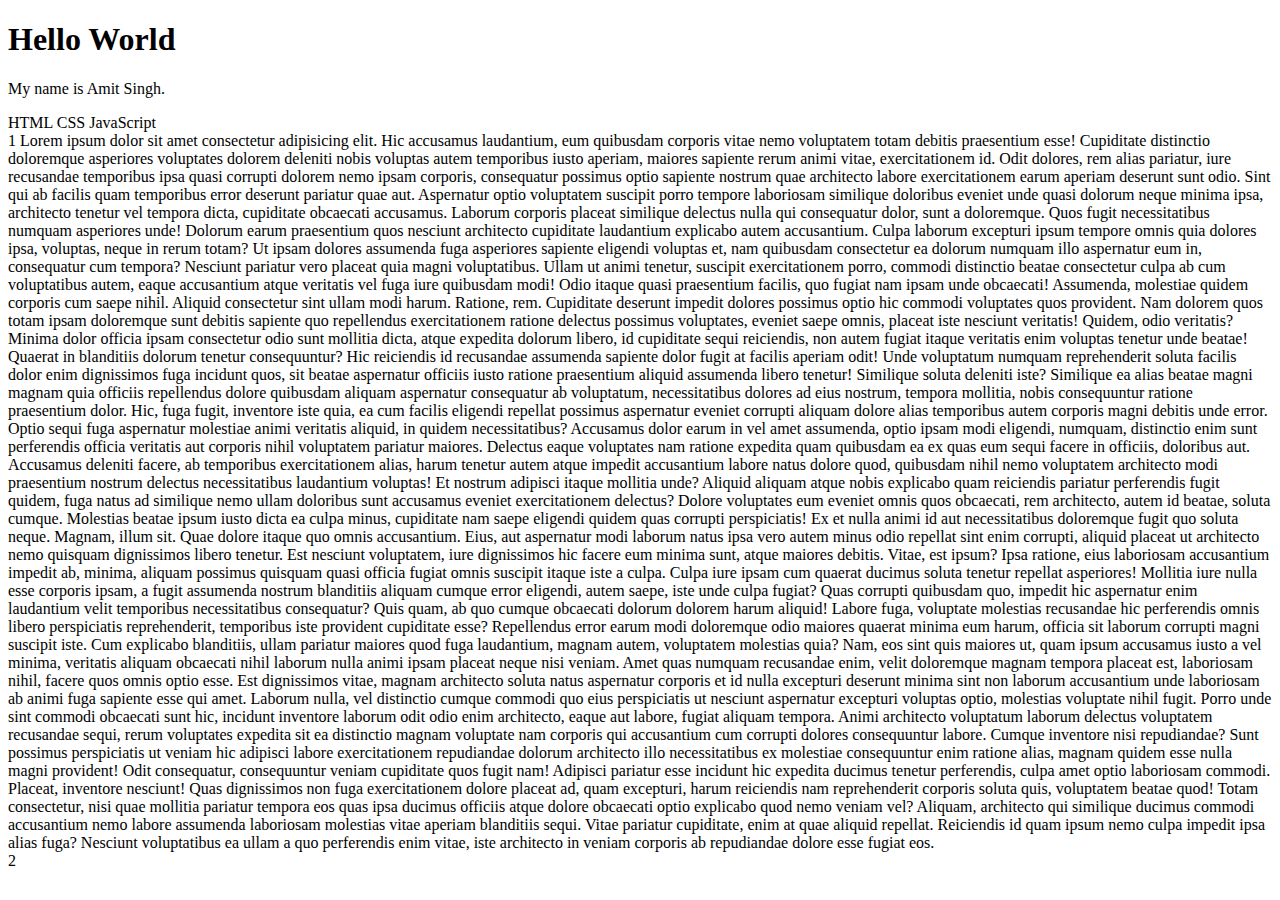
<file: index.html>
<!DOCTYPE html>
<html lang="en">

<head>
    <meta charset="UTF-8">
    <meta name="viewport" content="width=device-width, initial-scale=1.0">
    <title>Box Model</title>
    <link rel="stylesheet" href="style.css">
    <link rel="stylesheet" href="index.css">
</head>

<body>
    <h1>Hello World</h1>
    <p>My name is Amit Singh.</p>
    <span>HTML</span>
    <span>CSS</span>
    <span>JavaScript</span>

    <div class="one">1 Lorem ipsum dolor sit amet consectetur adipisicing elit. Hic accusamus laudantium, eum quibusdam
        corporis vitae nemo voluptatem totam debitis praesentium esse! Cupiditate distinctio doloremque asperiores
        voluptates dolorem deleniti nobis voluptas autem temporibus iusto aperiam, maiores sapiente rerum animi vitae,
        exercitationem id. Odit dolores, rem alias pariatur, iure recusandae temporibus ipsa quasi corrupti dolorem nemo
        ipsam corporis, consequatur possimus optio sapiente nostrum quae architecto labore exercitationem earum aperiam
        deserunt sunt odio. Sint qui ab facilis quam temporibus error deserunt pariatur quae aut. Aspernatur optio
        voluptatem suscipit porro tempore laboriosam similique doloribus eveniet unde quasi dolorum neque minima ipsa,
        architecto tenetur vel tempora dicta, cupiditate obcaecati accusamus. Laborum corporis placeat similique
        delectus nulla qui consequatur dolor, sunt a doloremque. Quos fugit necessitatibus numquam asperiores unde!
        Dolorum earum praesentium quos nesciunt architecto cupiditate laudantium explicabo autem accusantium. Culpa
        laborum excepturi ipsum tempore omnis quia dolores ipsa, voluptas, neque in rerum totam? Ut ipsam dolores
        assumenda fuga asperiores sapiente eligendi voluptas et, nam quibusdam consectetur ea dolorum numquam illo
        aspernatur eum in, consequatur cum tempora? Nesciunt pariatur vero placeat quia magni voluptatibus. Ullam ut
        animi tenetur, suscipit exercitationem porro, commodi distinctio beatae consectetur culpa ab cum voluptatibus
        autem, eaque accusantium atque veritatis vel fuga iure quibusdam modi! Odio itaque quasi praesentium facilis,
        quo fugiat nam ipsam unde obcaecati! Assumenda, molestiae quidem corporis cum saepe nihil. Aliquid consectetur
        sint ullam modi harum. Ratione, rem. Cupiditate deserunt impedit dolores possimus optio hic commodi voluptates
        quos provident. Nam dolorem quos totam ipsam doloremque sunt debitis sapiente quo repellendus exercitationem
        ratione delectus possimus voluptates, eveniet saepe omnis, placeat iste nesciunt veritatis! Quidem, odio
        veritatis? Minima dolor officia ipsam consectetur odio sunt mollitia dicta, atque expedita dolorum libero, id
        cupiditate sequi reiciendis, non autem fugiat itaque veritatis enim voluptas tenetur unde beatae! Quaerat in
        blanditiis dolorum tenetur consequuntur? Hic reiciendis id recusandae assumenda sapiente dolor fugit at facilis
        aperiam odit! Unde voluptatum numquam reprehenderit soluta facilis dolor enim dignissimos fuga incidunt quos,
        sit beatae aspernatur officiis iusto ratione praesentium aliquid assumenda libero tenetur! Similique soluta
        deleniti iste? Similique ea alias beatae magni magnam quia officiis repellendus dolore quibusdam aliquam
        aspernatur consequatur ab voluptatum, necessitatibus dolores ad eius nostrum, tempora mollitia, nobis
        consequuntur ratione praesentium dolor. Hic, fuga fugit, inventore iste quia, ea cum facilis eligendi repellat
        possimus aspernatur eveniet corrupti aliquam dolore alias temporibus autem corporis magni debitis unde error.
        Optio sequi fuga aspernatur molestiae animi veritatis aliquid, in quidem necessitatibus? Accusamus dolor earum
        in vel amet assumenda, optio ipsam modi eligendi, numquam, distinctio enim sunt perferendis officia veritatis
        aut corporis nihil voluptatem pariatur maiores. Delectus eaque voluptates nam ratione expedita quam quibusdam ea
        ex quas eum sequi facere in officiis, doloribus aut. Accusamus deleniti facere, ab temporibus exercitationem
        alias, harum tenetur autem atque impedit accusantium labore natus dolore quod, quibusdam nihil nemo voluptatem
        architecto modi praesentium nostrum delectus necessitatibus laudantium voluptas! Et nostrum adipisci itaque
        mollitia unde? Aliquid aliquam atque nobis explicabo quam reiciendis pariatur perferendis fugit quidem, fuga
        natus ad similique nemo ullam doloribus sunt accusamus eveniet exercitationem delectus? Dolore voluptates eum
        eveniet omnis quos obcaecati, rem architecto, autem id beatae, soluta cumque. Molestias beatae ipsum iusto dicta
        ea culpa minus, cupiditate nam saepe eligendi quidem quas corrupti perspiciatis! Ex et nulla animi id aut
        necessitatibus doloremque fugit quo soluta neque. Magnam, illum sit. Quae dolore itaque quo omnis accusantium.
        Eius, aut aspernatur modi laborum natus ipsa vero autem minus odio repellat sint enim corrupti, aliquid placeat
        ut architecto nemo quisquam dignissimos libero tenetur. Est nesciunt voluptatem, iure dignissimos hic facere eum
        minima sunt, atque maiores debitis. Vitae, est ipsum? Ipsa ratione, eius laboriosam accusantium impedit ab,
        minima, aliquam possimus quisquam quasi officia fugiat omnis suscipit itaque iste a culpa. Culpa iure ipsam cum
        quaerat ducimus soluta tenetur repellat asperiores! Mollitia iure nulla esse corporis ipsam, a fugit assumenda
        nostrum blanditiis aliquam cumque error eligendi, autem saepe, iste unde culpa fugiat? Quas corrupti quibusdam
        quo, impedit hic aspernatur enim laudantium velit temporibus necessitatibus consequatur? Quis quam, ab quo
        cumque obcaecati dolorum dolorem harum aliquid! Labore fuga, voluptate molestias recusandae hic perferendis
        omnis libero perspiciatis reprehenderit, temporibus iste provident cupiditate esse? Repellendus error earum modi
        doloremque odio maiores quaerat minima eum harum, officia sit laborum corrupti magni suscipit iste. Cum
        explicabo blanditiis, ullam pariatur maiores quod fuga laudantium, magnam autem, voluptatem molestias quia? Nam,
        eos sint quis maiores ut, quam ipsum accusamus iusto a vel minima, veritatis aliquam obcaecati nihil laborum
        nulla animi ipsam placeat neque nisi veniam. Amet quas numquam recusandae enim, velit doloremque magnam tempora
        placeat est, laboriosam nihil, facere quos omnis optio esse. Est dignissimos vitae, magnam architecto soluta
        natus aspernatur corporis et id nulla excepturi deserunt minima sint non laborum accusantium unde laboriosam ab
        animi fuga sapiente esse qui amet. Laborum nulla, vel distinctio cumque commodi quo eius perspiciatis ut
        nesciunt aspernatur excepturi voluptas optio, molestias voluptate nihil fugit. Porro unde sint commodi obcaecati
        sunt hic, incidunt inventore laborum odit odio enim architecto, eaque aut labore, fugiat aliquam tempora. Animi
        architecto voluptatum laborum delectus voluptatem recusandae sequi, rerum voluptates expedita sit ea distinctio
        magnam voluptate nam corporis qui accusantium cum corrupti dolores consequuntur labore. Cumque inventore nisi
        repudiandae? Sunt possimus perspiciatis ut veniam hic adipisci labore exercitationem repudiandae dolorum
        architecto illo necessitatibus ex molestiae consequuntur enim ratione alias, magnam quidem esse nulla magni
        provident! Odit consequatur, consequuntur veniam cupiditate quos fugit nam! Adipisci pariatur esse incidunt hic
        expedita ducimus tenetur perferendis, culpa amet optio laboriosam commodi. Placeat, inventore nesciunt! Quas
        dignissimos non fuga exercitationem dolore placeat ad, quam excepturi, harum reiciendis nam reprehenderit
        corporis soluta quis, voluptatem beatae quod! Totam consectetur, nisi quae mollitia pariatur tempora eos quas
        ipsa ducimus officiis atque dolore obcaecati optio explicabo quod nemo veniam vel? Aliquam, architecto qui
        similique ducimus commodi accusantium nemo labore assumenda laboriosam molestias vitae aperiam blanditiis sequi.
        Vitae pariatur cupiditate, enim at quae aliquid repellat. Reiciendis id quam ipsum nemo culpa impedit ipsa alias
        fuga? Nesciunt voluptatibus ea ullam a quo perferendis enim vitae, iste architecto in veniam corporis ab
        repudiandae dolore esse fugiat eos.</div>
    <div class="two">2</div>
</body>

</html>
</file>
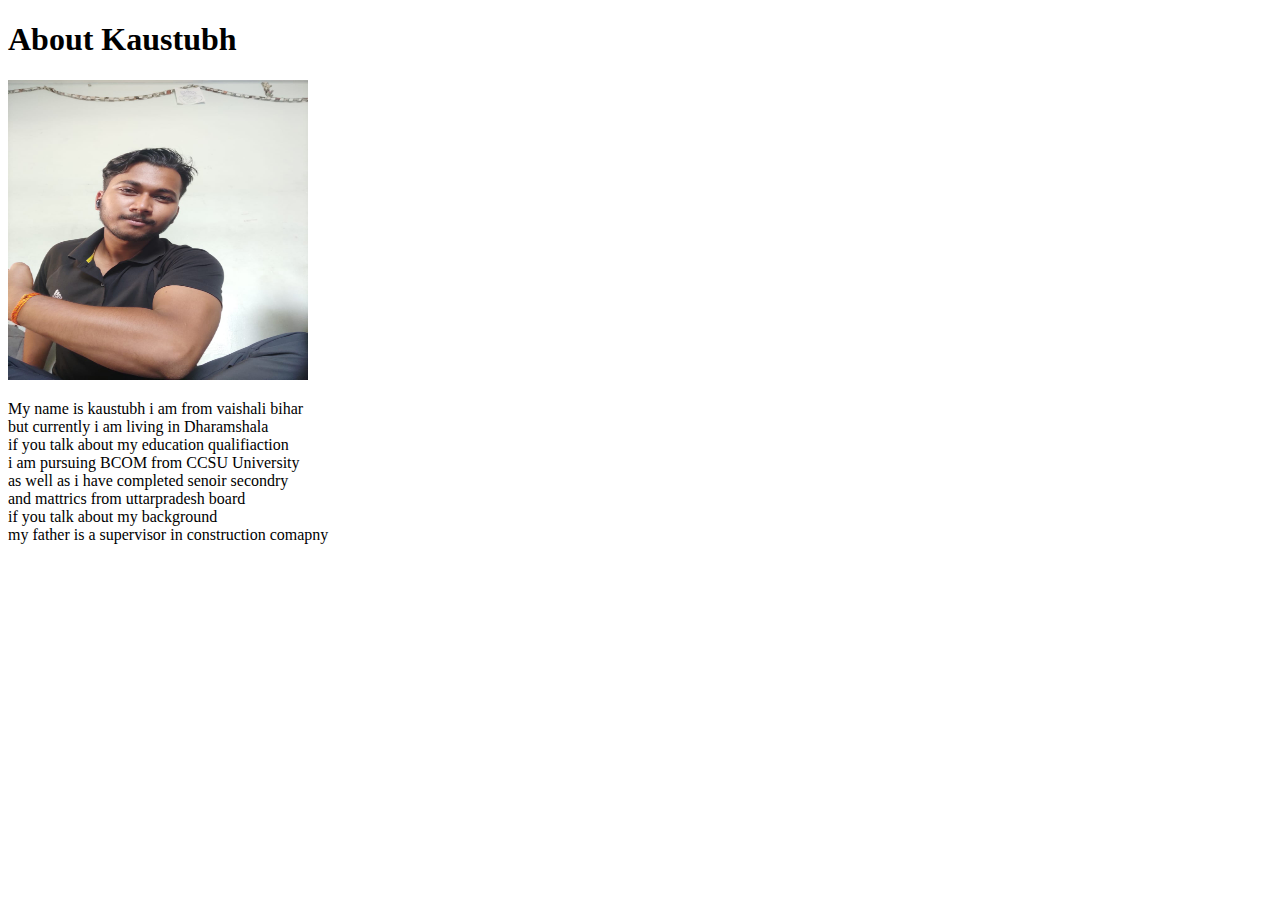
<file: about.html>
<!DOCTYPE html>
<html lang="en">
<head>
    <meta charset="UTF-8">
    <meta name="viewport" content="width=device-width, initial-scale=1.0">
    <title>Document</title>
</head>
<body>
    <h1>About Kaustubh</h1>
    <a href="https://www.youtube.com/">
        <img src="kaustubhphoto.jpg" alt="" height="300" width="300px">
    </a>
    <p>
        My name is kaustubh i am from vaishali bihar <br> but currently i am living in Dharamshala <br> if you talk about my education qualifiaction <br> i am pursuing BCOM from CCSU University <br>
        as well as i have completed senoir secondry <br> and mattrics from uttarpradesh board <br>
        if you talk about my background <br>  my father is a supervisor in construction comapny <br>

    </p>
</body>
</html>
</file>
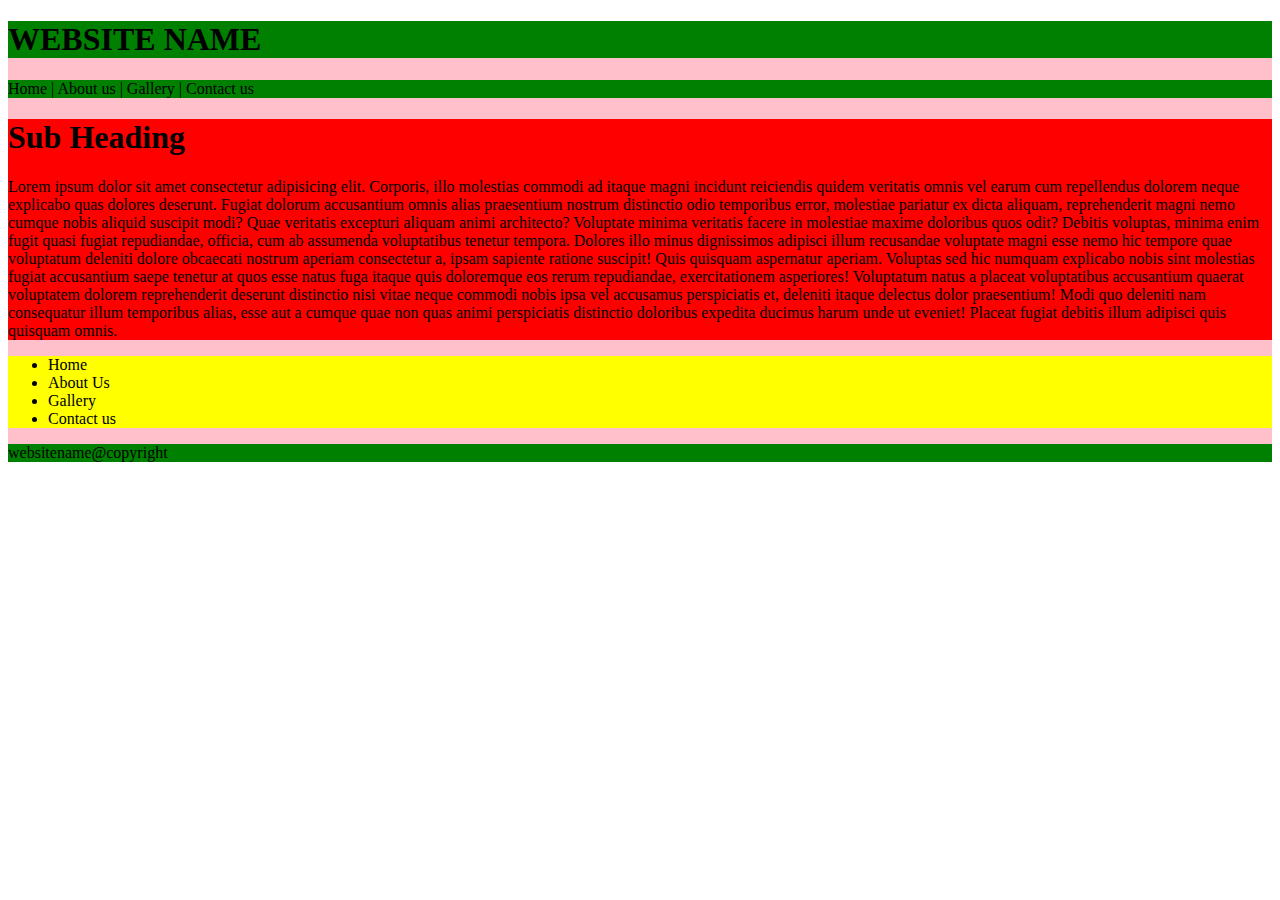
<file: bootstrapt.html>
<!DOCTYPE html>
<html lang="en">
<head>
  <meta charset="UTF-8">
  <meta name="viewport" content="width=device-width, initial-scale=1.0">
  <title>Bootstrap Site</title>
  <link rel="stylesheet" href="https://stackpath.bootstrapcdn.com/bootstrap/5.0.0-alpha1/css/bootstrap.min.css" integrity="sha384-r4NyP46KrjDleawBgD5tp8Y7UzmLA05oM1iAEQ17CSuDqnUK2+k9luXQOfXJCJ4I" crossorigin="anonymous">
  <link rel="stylesheet" href="index.css">
</head>
<body>
    <div class="container ">
        <div class="row">
         <div class="col-12"><h1>WEBSITE NAME</h1></div>
        </div>
        <div class="row">
            <div class="col-12">Home | About us | Gallery | Contact us  </div>
        </div>
        <div class="row">
            <div class="col-8">
                <h1>Sub Heading</h1>
                <p>Lorem ipsum dolor sit amet consectetur adipisicing elit. Corporis, illo molestias commodi ad itaque magni incidunt reiciendis quidem veritatis omnis vel earum cum repellendus dolorem neque explicabo quas dolores deserunt. Fugiat dolorum accusantium omnis alias praesentium nostrum distinctio odio temporibus error, molestiae pariatur ex dicta aliquam, reprehenderit magni nemo cumque nobis aliquid suscipit modi? Quae veritatis excepturi aliquam animi architecto? Voluptate minima veritatis facere in molestiae maxime doloribus quos odit? Debitis voluptas, minima enim fugit quasi fugiat repudiandae, officia, cum ab assumenda voluptatibus tenetur tempora. Dolores illo minus dignissimos adipisci illum recusandae voluptate magni esse nemo hic tempore quae voluptatum deleniti dolore obcaecati nostrum aperiam consectetur a, ipsam sapiente ratione suscipit! Quis quisquam aspernatur aperiam. Voluptas sed hic numquam explicabo nobis sint molestias fugiat accusantium saepe tenetur at quos esse natus fuga itaque quis doloremque eos rerum repudiandae, exercitationem asperiores! Voluptatum natus a placeat voluptatibus accusantium quaerat voluptatem dolorem reprehenderit deserunt distinctio nisi vitae neque commodi nobis ipsa vel accusamus perspiciatis et, deleniti itaque delectus dolor praesentium! Modi quo deleniti nam consequatur illum temporibus alias, esse aut a cumque quae non quas animi perspiciatis distinctio doloribus expedita ducimus harum unde ut eveniet! Placeat fugiat debitis illum adipisci quis quisquam omnis.
                </p>
            </div>
            <div class="col-4"><ul>
                <li>Home</li>
                <li>About Us</li>
                <li>Gallery</li>
                <li>Contact us</li>
            </ul></div>
        </div>
        <div class="row">
            <div class="col-12" id="footer">websitename@copyright</div>
        </div>
    </div>
</body>
</html>
</file>
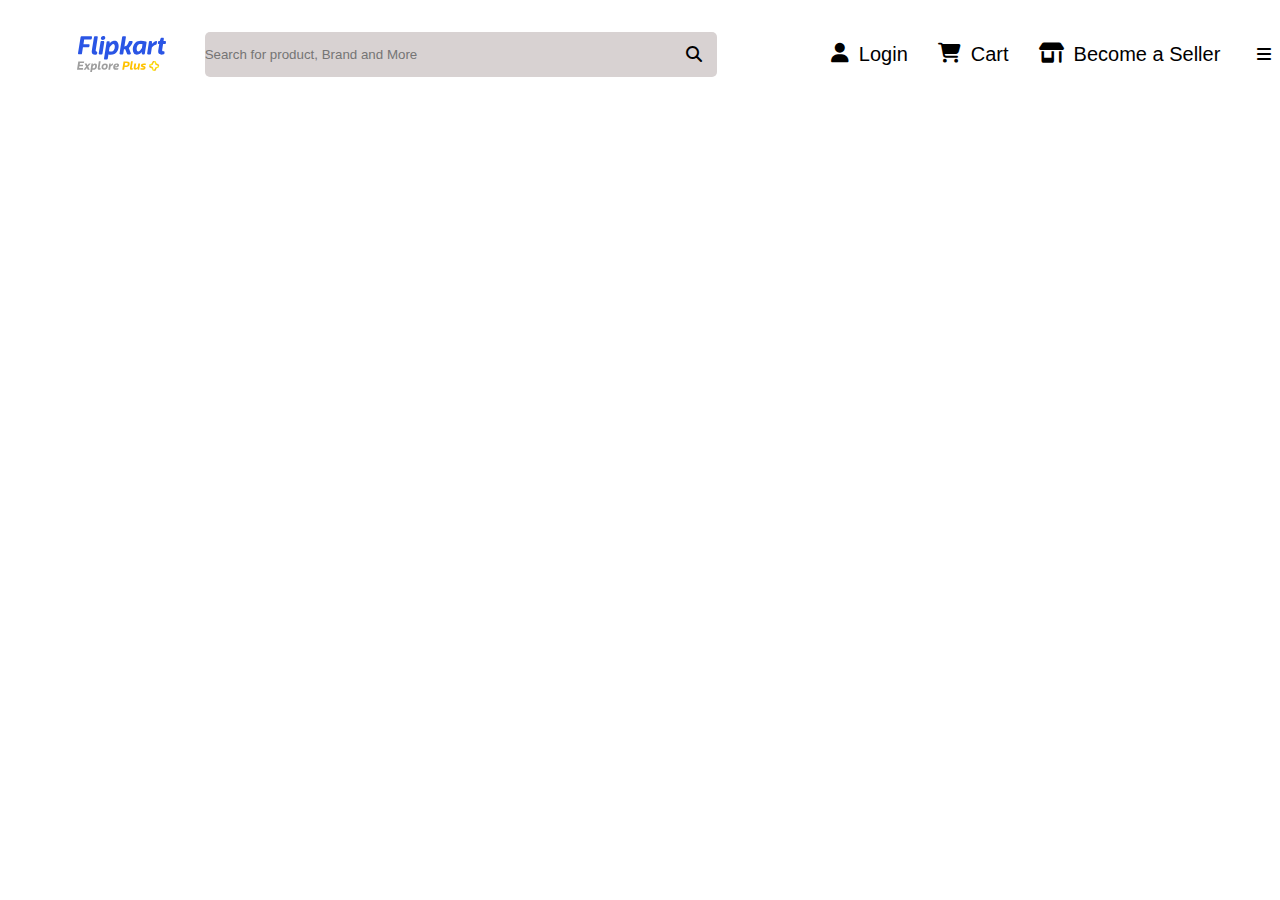
<file: flipkart.html>
<!DOCTYPE html>
<html lang="en">

<head>
    <meta charset="UTF-8">
    <meta name="viewport" content="width=device-width, initial-scale=1.0">
    <title>Document</title>
    <link rel="stylesheet" href="flipkart.css">
    <link rel="stylesheet" href="https://cdnjs.cloudflare.com/ajax/libs/font-awesome/6.5.2/css/all.min.css">
</head>

<body>
    <div class="Navbar">
        <img src="flipkart logo.svg" alt="">
     <input class="changing"  type="text" placeholder="Search for product, Brand and More">
     <div class="icon">
        <i class="fa-solid fa-magnifying-glass"></i>
     </div>
        <div id="left">
            <div class="one">
                <i class="fa-solid fa-user"></i>
                <a href="">Login</a>
            </div>
            <div class="two">
                <i class="fa-solid fa-cart-shopping"></i>
                <a href="">Cart</a>
            </div>
            <div class="three">
                <i class="fa-solid fa-shop"></i>
                <a href="">Become a Seller</a>
                <!-- <i class="fa-solid fa-bars"></i> -->
            </div>
        </div>
        <i class="fa-solid fa-bars"></i>
    </div>
</body>

</html>
</file>
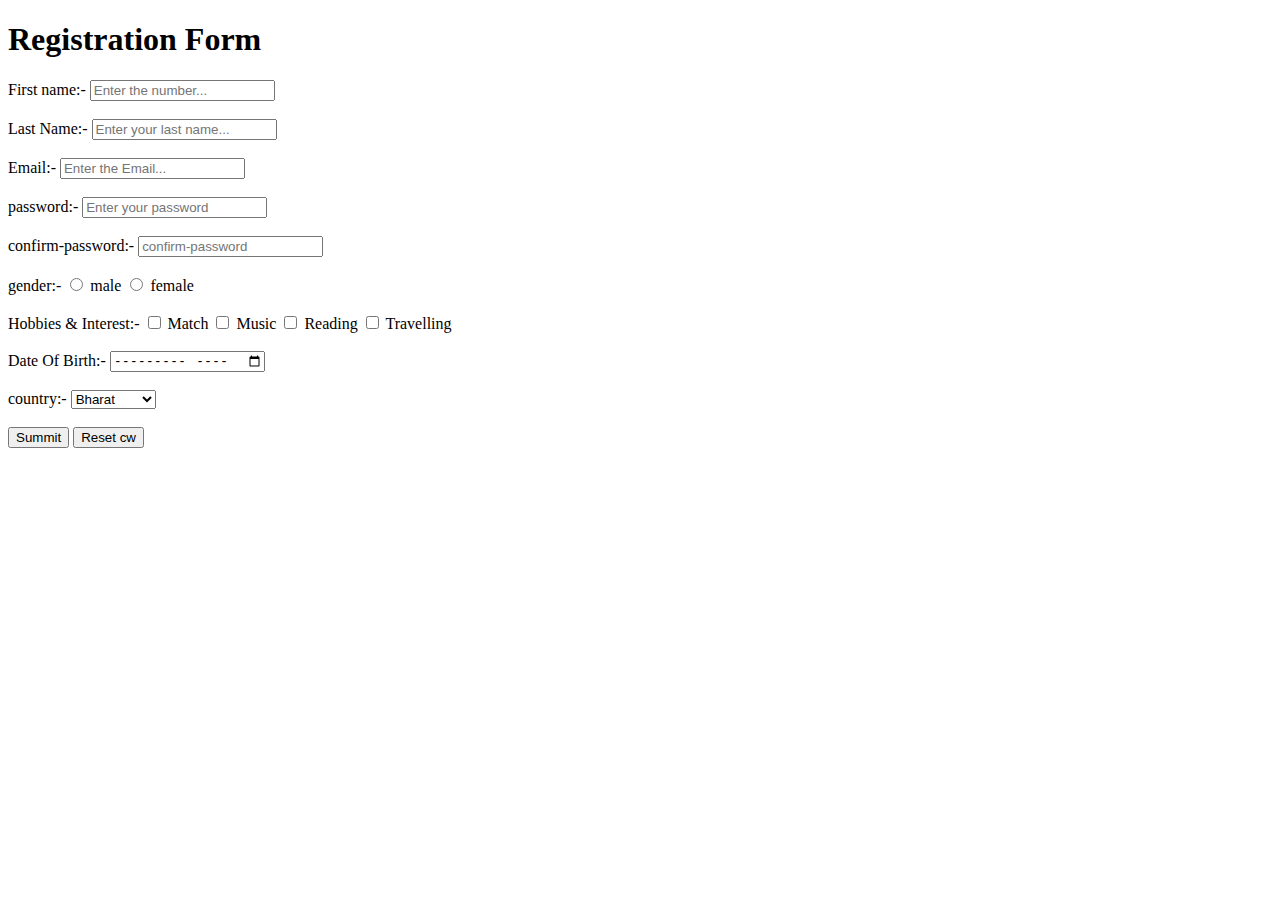
<file: form.html>
<!DOCTYPE html>
<html lang="en">
<head>
    <meta charset="UTF-8">
    <meta name="viewport" content="width=device-width, initial-scale=1.0">
    <title>FORM</title>
</head>
<body>
    <h1>Registration Form</h1>
    <label for="Name">First name:-</label>
    <input type="text" id="Name" placeholder="Enter the number...">
    <br>
<br>
    <label for="last">Last Name:-</label>
    <input type="text" id="last" placeholder="Enter your last name...">
    <br>
    <br>
    <label for="email">Email:-</label>
    <input type="email" id="email" placeholder="Enter the Email...">
<br>
<br>
<label for="password">password:-</label>
<input type="password" id="password" placeholder="Enter your password">
<br>
<br>
<label for="confirm">confirm-password:-</label>
<input type="password" id="password" placeholder="confirm-password">
<br>
<br>
<label for="gender">gender:-</label>
<input type="radio" id="gender" name="gender" value="male">
male
<label for="gender"></label>
<input type="radio" id="gender" name="gender" value="female">
female
<br>
<br>
<label for="checkbox">Hobbies & Interest:-</label>
<input type="checkbox" id="checkbox" name="Match">
Match
<input type="checkbox" id="checkbox" name="Music">
Music
<input type="checkbox" id="checkbox" name="Reading">
Reading
<input type="checkbox" id="checkbox" name="Travelling">
Travelling
<br>
<br>
<label for="date">Date Of Birth:-</label>
<input type="month" id="date">
<br>
<br>
country:-
<select>
    <option value="value1">Bharat</option>
    <option value="value2">Srilanka</option>
    <option value="value3">Afganistan</option>
  </select>
  <br>
  <br>
  <button>Summit</button>
  <button>Reset cw</button>
</body>
</html>
</file>
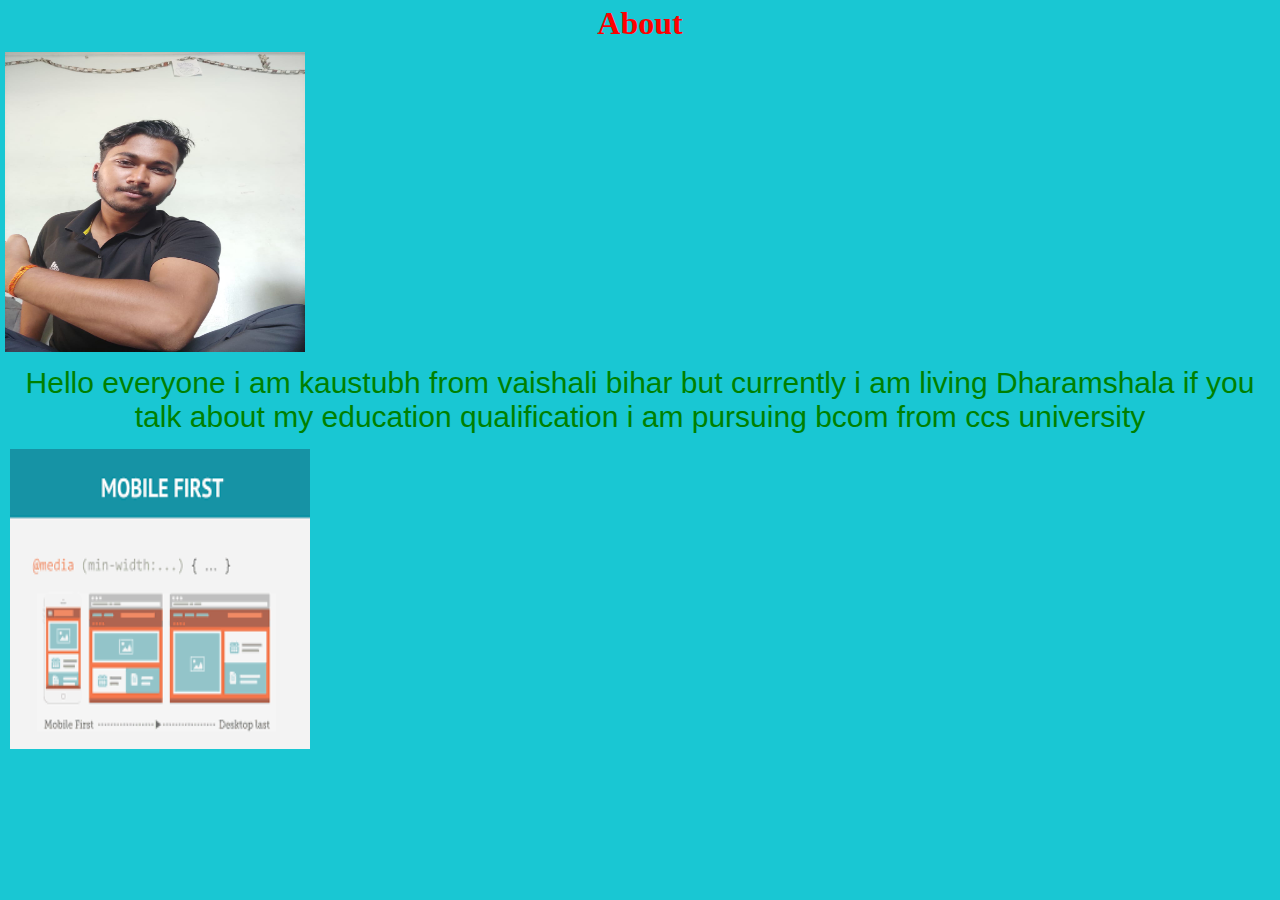
<file: media.html>
<!DOCTYPE html>
<html lang="en">
<head>
    <meta charset="UTF-8">
    <meta name="viewport" content="width=device-width, initial-scale=1.0">
    <title>Document</title>
    <link rel="stylesheet" href="media.css">
</head>
<body>
    <div class="main">
        <h1>About</h1>
        <div class="image">
    <img src="kaustubhphoto.jpg" alt="">
<p>Hello everyone i am kaustubh from vaishali bihar but currently i am living Dharamshala if you talk about my education qualification  i am pursuing bcom from ccs university </p>
<div class="secondimage">
<img src="download.png" alt="">
</div>
<div></div>
</div>
</body>
</html>
</file>
<file: style.css>
.container-fluid{
    border: 10px solid pink;
}
.row{
    height: 40px;
    border: 2px solid rgb(231, 14, 50);
}
.col{
    border: 2px solid rgb(231, 14, 50);
}
</file>
<file: index.css>
.container{
  background-color: pink;
  /* border: 5px solid black; */

}

.row{
  background-color:pink;
}
.col-12{
  background-color: green;
}
.col-8{
  background-color: red;
}
.col-4{
  background-color: yellow;
}
</file>
<file: flipkart.css>
*{
    margin: 0px;
    padding: 0px;
    font-family: 'Gill Sans', 'Gill Sans MT', Calibri, 'Trebuchet MS', sans-serif;
    color: black;
}
.Navbar{
    height: 12vh;
    width: 100%;
    display: flex;
    justify-content: space-around;
    text-align: center;
    align-items: center;
    gap: 20px;
    background-color: white;
}
input {
    height: 45px;
    width: 40%

   
}
#left a{
    text-decoration: none;
}


#left{
    display: flex;
    font-size: 20px;
    gap: 30px;
}
.one{
    display: flex;
    gap: 10px;
    cursor: pointer;
}
.two{
    display: flex;
    gap: 10px;
    cursor: pointer;
}
.three{
    display: flex;
    gap: 10px;
    cursor: pointer;
}
.one a{
    font-family: 'Gill Sans', 'Gill Sans MT', Calibri, 'Trebuchet MS', sans-serif;
    color: black;
}
.inputone{
    height: 42px;
    width: 500px;
}
.changing{
    border: none;
    border-radius: 5px;
    background-color: rgb(216, 210, 210);
}
.icon{
    display:flex;
    justify-content: center;
    align-items: center;
    position: relative;
    border-radius: 5px;
    right: 80px;
    height:45px;
    width: 40px;
    background-color: rgb(216, 210, 210);
}
</file>
<file: media.css>
* {
    margin: 0;
    padding: 0;
}

.image img{
    height: 500px;
    width: 500px;
    padding: 5px;

}
.main h1{
    display: flex;
    justify-content: left;
    padding: 5px;
}

p{
     font-size: 30px;
    font-family: 'Gill Sans', 'Gill Sans MT', Calibri, 'Trebuchet MS', sans-serif;
    padding: 5px;
}
.secondimage{
    display: flex;
    height: 200px;
    width: 200px;
    padding: 5px;

}
body{
    background-color: rgb(25, 199, 211);
}
.third-image{
    height: 200px;
    width: 200px;
}
p{
    text-align: center;
}

@media (min-width: 700px) {

    p{
        text-align: center;
    }
    h1{
        color: red;
    }
    .image img {
        padding: 5px;
        height: 300px;
        width: 300px;
        border-radius: 5px;
    
    }
    .main h1{
        display: flex;
        justify-content: center;
    }
    p{
        color: green ;
    }
    .secondimage img {
        padding: 5px;
        height: 300px;
        width: 300px;
        border: 1px;
        border-radius: 5px;
    }
}
</file>
